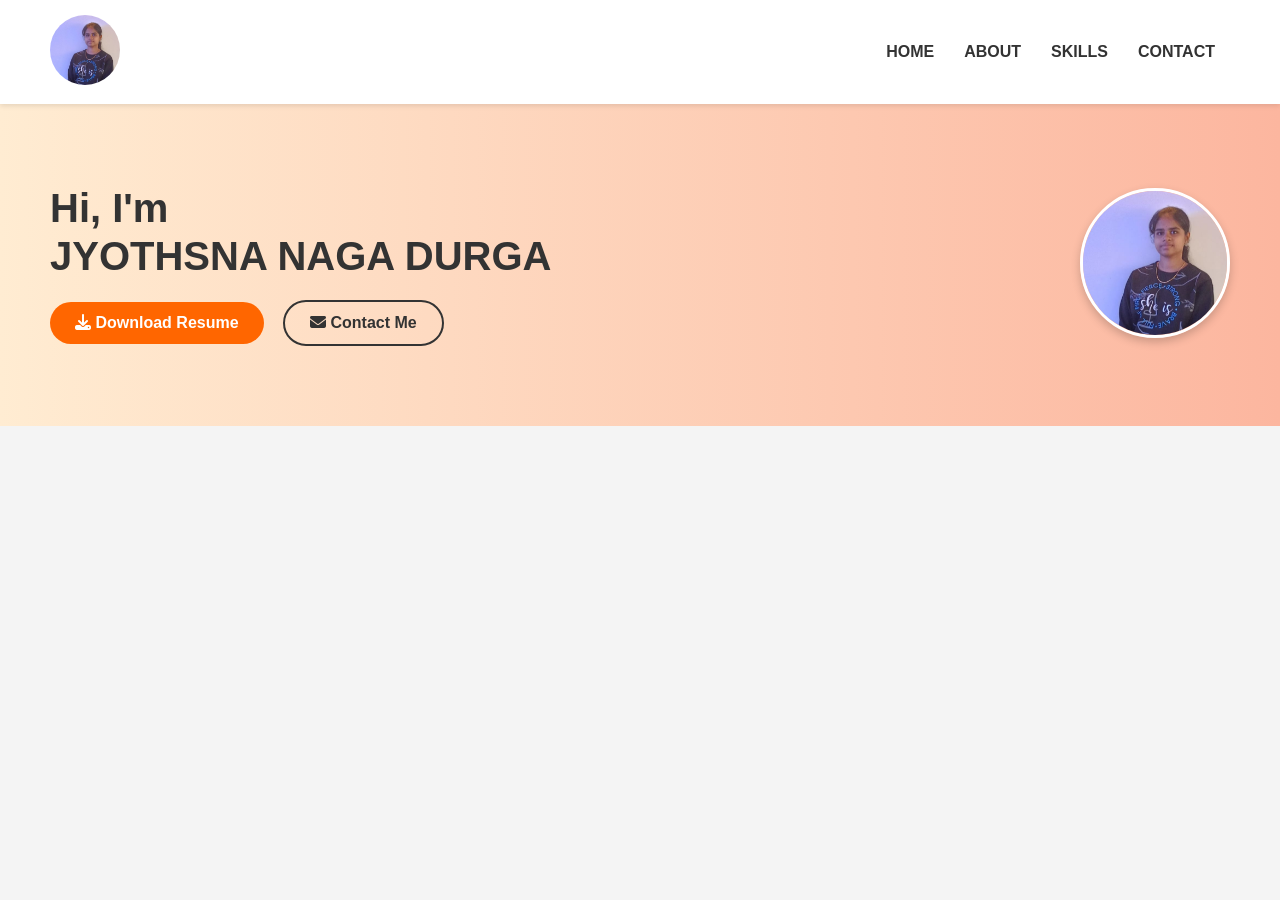
<file: index.html>
<!DOCTYPE html>
<html lang="en">
<head>
    <meta charset="UTF-8">
    <meta name="viewport" content="width=device-width, initial-scale=1.0">
    <title>Jyothsna | Portfolio</title>
    
    <!-- Font Awesome for icons -->
    <link rel="stylesheet" href="https://cdnjs.cloudflare.com/ajax/libs/font-awesome/6.4.0/css/all.min.css">
    
    <!-- Internal CSS -->
    <style>
        /* Reset */
        * {
            margin: 0;
            padding: 0;
            box-sizing: border-box;
        }

        body {
            font-family: 'Arial', sans-serif;
            background-color: #f4f4f4;
            color: #333;
        }

        /* Header */
        .header {
            display: flex;
            justify-content: space-between;
            align-items: center;
            padding: 15px 50px;
            background-color: #fff;
            box-shadow: 0 2px 5px rgba(0,0,0,0.1);
            position: sticky;
            top: 0;
            z-index: 100;
        }

        .logo img {
            height: 70px;
            width: 70px;
            border-radius: 50%;
            object-fit: cover;
        }

        .navbar ul {
            list-style: none;
            display: flex;
        }

        .navbar ul li {
            margin: 0 15px;
        }

        .navbar ul li a {
            text-decoration: none;
            color: #333;
            font-weight: bold;
            transition: 0.3s;
        }

        .navbar ul li a:hover {
            color: #ff6600;
        }

        /* Main Hero Section */
        .main {
            display: flex;
            justify-content: space-between;
            align-items: center;
            padding: 80px 50px;
            background: linear-gradient(to right, #ffecd2, #fcb69f);
        }

        .content h1 {
            font-size: 2.5em;
            margin-bottom: 20px;
            line-height: 1.2;
        }

        .cta-btn a {
            display: inline-block;
            padding: 12px 25px;
            margin-right: 15px;
            border-radius: 30px;
            text-decoration: none;
            font-weight: bold;
            transition: 0.3s;
        }

        .btn-primary {
            background-color: #ff6600;
            color: #fff;
        }

        .btn-primary:hover {
            background-color: #e65500;
        }

        .btn-secondary {
            background-color: transparent;
            color: #333;
            border: 2px solid #333;
        }

        .btn-secondary:hover {
            background-color: #333;
            color: #fff;
        }

        /* Profile Photo */
        .photo img {
            height: 150px;
            width: 150px;
            border-radius: 50%;
            object-fit: cover;
            border: 3px solid #fff;
            box-shadow: 0 4px 10px rgba(0,0,0,0.2);
        }

        /* Responsive */
        @media (max-width: 900px) {
            .main {
                flex-direction: column;
                text-align: center;
                padding: 50px 20px;
            }

            .photo {
                margin-top: 30px;
            }
        }
    </style>
</head>
<body> 
    <!-- Header -->
    <header class="header">
        <a href="Home.html" class="logo">
            <img src="Durga.jpeg" alt="Jyothsna Logo" class="circle-img">
        </a>
        <div class="navbar">
            <nav>
                <ul>
                    <li><a href="Home.html">HOME</a></li>
                    <li><a href="about.html">ABOUT</a></li>
                    <li><a href="skills.html">SKILLS</a></li>
                    <li><a href="contact.html">CONTACT</a></li>
                </ul>
            </nav>
        </div>
    </header>
    <div class="main">
        <div class="content">
            <h1>Hi, I'm <br> JYOTHSNA NAGA DURGA</h1>
            <div class="cta-btn">
                <a href="Resume1.pdf" class="btn-primary" target="_blank">
                    <i class="fas fa-download"></i> Download Resume
                </a>
                <a href="contact.html" class="btn-secondary">
                    <i class="fas fa-envelope"></i> Contact Me
                </a>
            </div>
        </div>

        <div class="photo">
            <img src="Durga.jpeg" alt="Jyothsna Photo">
        </div>   
    </div>
</body>
</html>
</file>
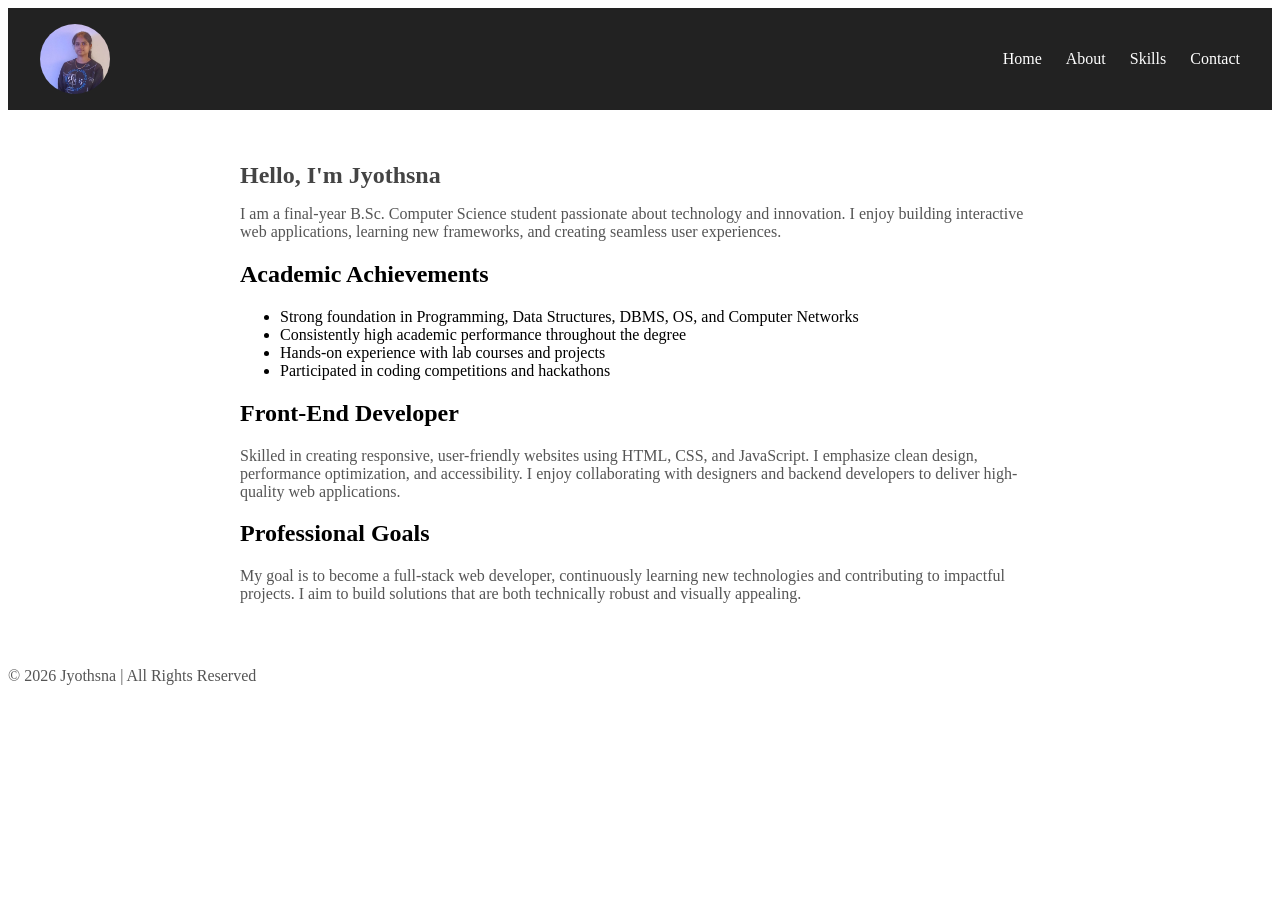
<file: about.html>
<html lang="en">
<head>
    <meta charset="UTF-8">
    <meta name="viewport" content="width=device-width, initial-scale=1.0">
    <title>About | Jyothsna</title>
    <link rel="stylesheet" href="about.css">
</head>
<body>
<header class="header">
    <div class="logo">
          <img src="Durga.jpeg" alt="hey" height="70px" width="70px"class="circle-img"><!DOCTYPE html>
    </div>
    <nav class="navbar">
        <ul>
            <li><a href="home.html">Home</a></li>
            <li><a href="about.html" class="active">About</a></li>
            <li><a href="skills.html">Skills</a></li>
            <li><a href="contact.html">Contact</a></li>
        </ul>
    </nav>
</header>

<main class="main">
    <!-- Introduction Section -->
    <section class="intro">
        <div class="intro-text">
            <h1>Hello, I'm <span>Jyothsna</span></h1>
            <p>
                I am a final-year B.Sc. Computer Science student passionate about technology and innovation.
                I enjoy building interactive web applications, learning new frameworks, and creating
                seamless user experiences.
            </p>
        </div>
    </section>

    <!-- Academic and Professional Section -->
    <section class="content">
        <div class="card">
            <h2>Academic Achievements</h2>
            <ul>
                <li>Strong foundation in Programming, Data Structures, DBMS, OS, and Computer Networks</li>
                <li>Consistently high academic performance throughout the degree</li>
                <li>Hands-on experience with lab courses and projects</li>
                <li>Participated in coding competitions and hackathons</li>
            </ul>
        </div>

        <div class="card">
            <h2>Front-End Developer</h2>
            <p>
                Skilled in creating responsive, user-friendly websites using HTML, CSS, and JavaScript.
                I emphasize clean design, performance optimization, and accessibility.
                I enjoy collaborating with designers and backend developers to deliver
                high-quality web applications.
            </p>
        </div>

        <div class="card">
            <h2>Professional Goals</h2>
            <p>
                My goal is to become a full-stack web developer, continuously learning
                new technologies and contributing to impactful projects. I aim to build
                solutions that are both technically robust and visually appealing.
            </p>
        </div>
    </section>
</main>

<footer class="footer">
    <p>© 2026 Jyothsna | All Rights Reserved</p>
</footer>

</body>
</html>
</file>
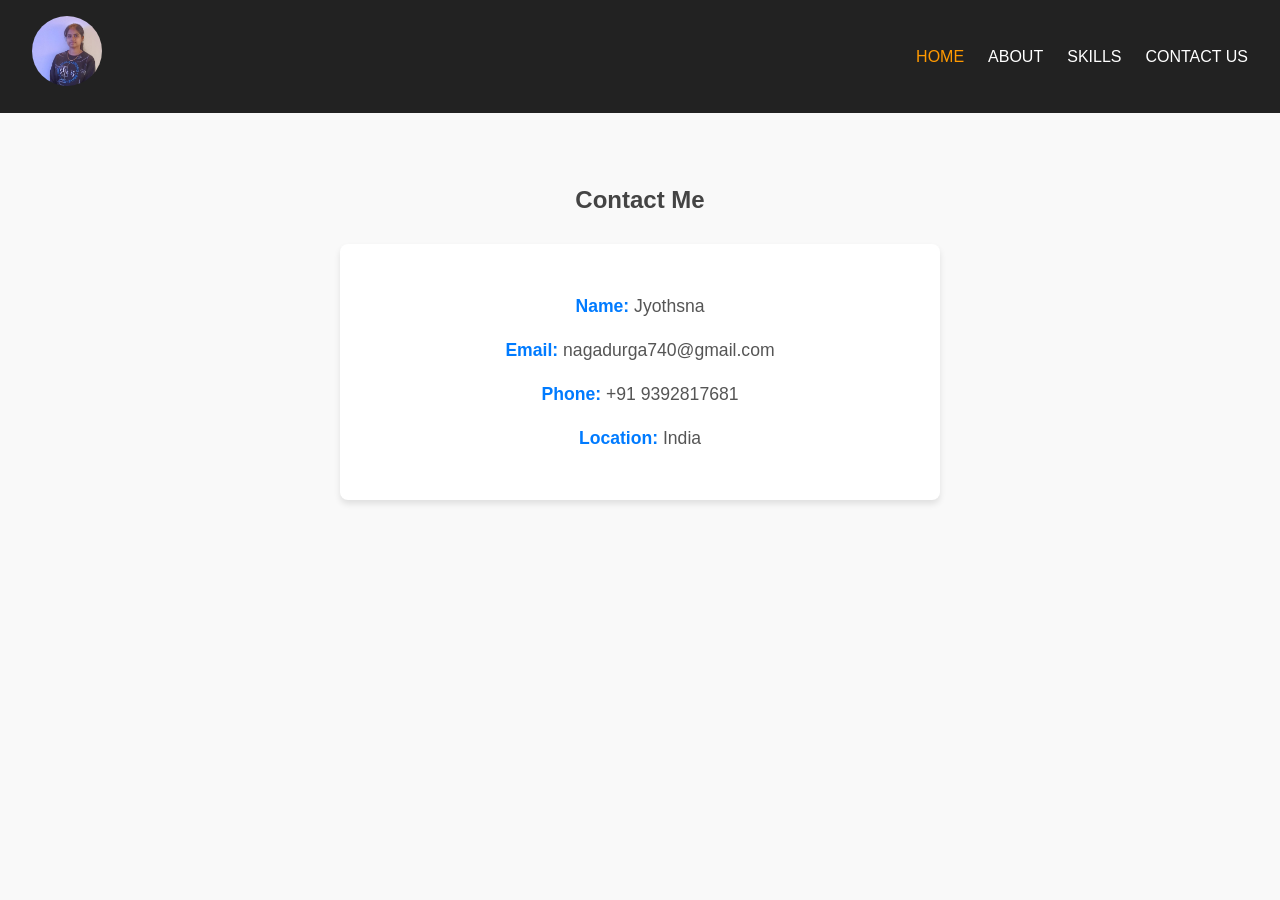
<file: contact.html>
<!DOCTYPE html>
<html lang="en">
<head>
    <meta charset="UTF-8">
    <meta name="viewport" content="width=device-width, initial-scale=1.0">
    <title>Contact</title>
    <link rel="stylesheet" href="contact.css">
</head>
<body>
    <header class="header">
        <a href="Home.html" class="logo">
            <img src="Durga.jpeg" alt="hey" height="70px" width="70x"class="circle-img">
        </a>
        <div class="navbar">
        <nav>
            <ul>
           <li> <a href="Home.html" class="active">HOME</a></li>
           <li> <a href="about.html"> ABOUT</a></li>
            <li><a href="skills.html">SKILLS</a></li>
            <li><a href="contact.html">CONTACT US</a></li>
            </ul>
        </nav>
        </div>
    </header>
    <section class="contact">
        <h1>Contact Me</h1>
        <div class="contact-container">
            <div class="contact-info">
            <p><strong>Name:</strong> Jyothsna</p>
                <p><strong>Email:</strong> nagadurga740@gmail.com</p>
                <p><strong>Phone:</strong> +91 9392817681</p>
                <p><strong>Location:</strong> India</p>
            </div>
    </section>
</body>
</html>
</file>
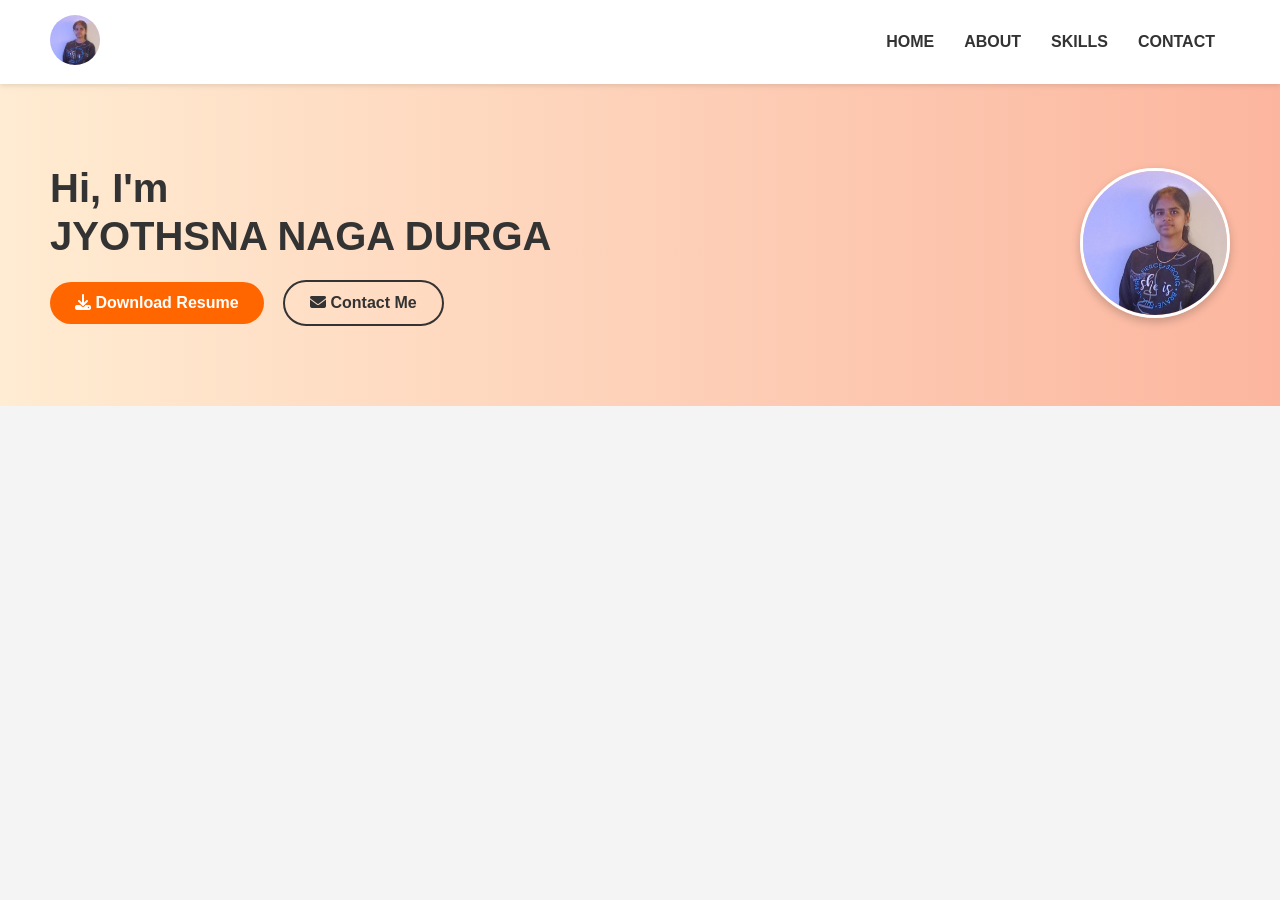
<file: Home.html>
<!DOCTYPE html>
<html lang="en">
<head>
    <meta charset="UTF-8">
    <meta name="viewport" content="width=device-width, initial-scale=1.0">
    <title>Jyothsna | Portfolio</title>
    
    <!-- Font Awesome for icons -->
    <link rel="stylesheet" href="https://cdnjs.cloudflare.com/ajax/libs/font-awesome/6.4.0/css/all.min.css">
    
    <!-- Internal CSS -->
    <style>
        /* Reset */
        * {
            margin: 0;
            padding: 0;
            box-sizing: border-box;
        }

        body {
            font-family: 'Arial', sans-serif;
            background-color: #f4f4f4;
            color: #333;
        }

        /* Header */
        .header {
            display: flex;
            justify-content: space-between;
            align-items: center;
            padding: 15px 50px;
            background-color: #fff;
            box-shadow: 0 2px 5px rgba(0,0,0,0.1);
            position: sticky;
            top: 0;
            z-index: 100;
        }

        .logo img {
            height: 50px;
            width: 50px;
            border-radius: 50%;
            object-fit: cover;
        }

        .navbar ul {
            list-style: none;
            display: flex;
        }

        .navbar ul li {
            margin: 0 15px;
        }

        .navbar ul li a {
            text-decoration: none;
            color: #333;
            font-weight: bold;
            transition: 0.3s;
        }

        .navbar ul li a:hover {
            color: #ff6600;
        }

        /* Main Hero Section */
        .main {
            display: flex;
            justify-content: space-between;
            align-items: center;
            padding: 80px 50px;
            background: linear-gradient(to right, #ffecd2, #fcb69f);
        }

        .content h1 {
            font-size: 2.5em;
            margin-bottom: 20px;
            line-height: 1.2;
        }

        .cta-btn a {
            display: inline-block;
            padding: 12px 25px;
            margin-right: 15px;
            border-radius: 30px;
            text-decoration: none;
            font-weight: bold;
            transition: 0.3s;
        }

        .btn-primary {
            background-color: #ff6600;
            color: #fff;
        }

        .btn-primary:hover {
            background-color: #e65500;
        }

        .btn-secondary {
            background-color: transparent;
            color: #333;
            border: 2px solid #333;
        }

        .btn-secondary:hover {
            background-color: #333;
            color: #fff;
        }

        /* Profile Photo */
        .photo img {
            height: 150px;
            width: 150px;
            border-radius: 50%;
            object-fit: cover;
            border: 3px solid #fff;
            box-shadow: 0 4px 10px rgba(0,0,0,0.2);
        }

        /* Responsive */
        @media (max-width: 900px) {
            .main {
                flex-direction: column;
                text-align: center;
                padding: 50px 20px;
            }

            .photo {
                margin-top: 30px;
            }
        }
    </style>
</head>
<body> 
    <!-- Header -->
    <header class="header">
        <a href="Home.html" class="logo">
            <img src="Durga.jpeg" alt="Jyothsna Logo" class="circle-img">
        </a>
        <div class="navbar">
            <nav>
                <ul>
                    <li><a href="Home.html">HOME</a></li>
                    <li><a href="about.html">ABOUT</a></li>
                    <li><a href="skills.html">SKILLS</a></li>
                    <li><a href="contact.html">CONTACT</a></li>
                </ul>
            </nav>
        </div>
    </header>
    <div class="main">
        <div class="content">
            <h1>Hi, I'm <br> JYOTHSNA NAGA DURGA</h1>
            <div class="cta-btn">
                <a href="Resume1.pdf" class="btn-primary" target="_blank">
                    <i class="fas fa-download"></i> Download Resume
                </a>
                <a href="contact.html" class="btn-secondary">
                    <i class="fas fa-envelope"></i> Contact Me
                </a>
            </div>
        </div>

        <div class="photo">
            <img src="Durga.jpeg" alt="Jyothsna Photo">
        </div>   
    </div>
</body>
</html>
</file>
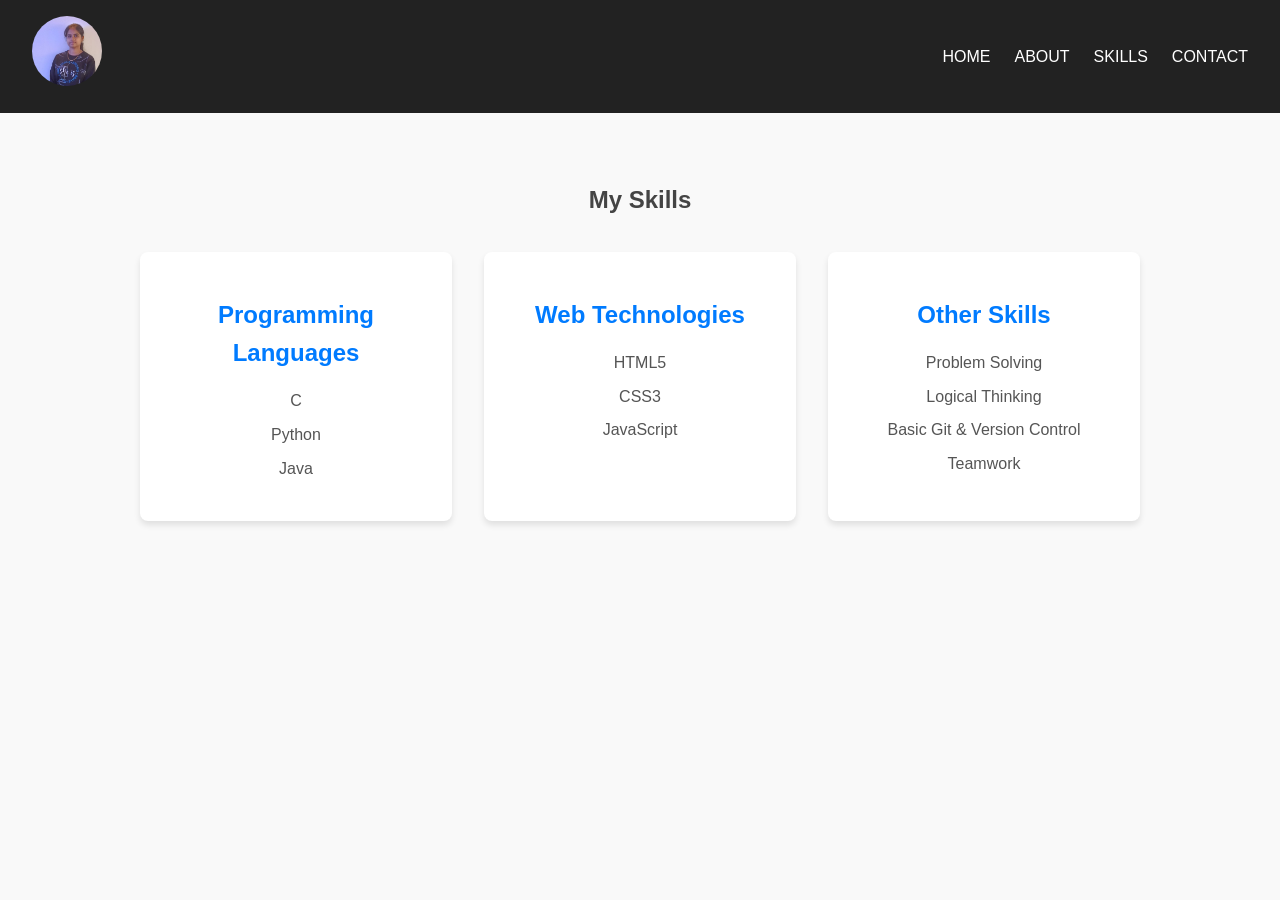
<file: skills.html>
<!DOCTYPE html>
<html lang="en">
<head>
    <meta charset="UTF-8">
    <meta name="viewport" content="width=device-width, initial-scale=1.0">
    <title>Skills</title>
    <link rel="stylesheet" href="skills.css">
</head>
<body>
    <header class="header">
        <a href="Home.html" class="logo">
            <img src="Durga.jpeg" alt="hey" height="70px" width="70px"class="circle-img">
        </a>
        <div class="navbar">
        <nav>
            <ul>
            <li><a href="Home.html">HOME</a></li>
            <li> <a href="about.html">ABOUT</a></li>
            <li><a href="skills.html">SKILLS</a></li>
            <li><a href="contact.html">CONTACT</a></li>
           </ul>
        </nav>
        </div>
    </header>
    <section class="skills">
        <h1>My Skills</h1>
        <div class="skills-container">
            <div class="skill-box">
                <h2>Programming Languages</h2>
                <ul>
                    <li>C</li>
                    <li>Python</li>
                    <li>Java</li>
                </ul>
            </div>

            <div class="skill-box">
                <h2>Web Technologies</h2>
                <ul>
                    <li>HTML5</li>
                    <li>CSS3</li>
                    <li>JavaScript</li>
                </ul>
            </div>
            <div class="skill-box">
                <h2>Other Skills</h2>
                <ul>
                    <li>Problem Solving</li>
                    <li>Logical Thinking</li>
                    <li>Basic Git & Version Control</li>
                    <li>Teamwork</li>
                </ul>
            </div>
        </div>
    </section>
</body>
</html>
</file>
<file: about.css>
.body {
  margin: 0;
  font-family: Arial, sans-serif;
  line-height: 1.6;
  color: #333;
}
header {
  display: flex;
  justify-content: space-between;
  align-items: center;
  padding: 1rem 2rem;
  background: #222;
  color: #fff;
}
.circle-img {
    border-radius: 50%;
    object-fit: cover;
}
.logo {
  font-size: 1.5rem;
  font-weight: bold;
}

.navbar ul {
  list-style: none;
  display: flex;
  gap: 1.5rem;
  margin: 0;
  padding: 0;
}

.navbar a {
  color: #fff;
  text-decoration: none;
  font-size: 1rem;
}

.navbar a:hover {
  color: #ff9900;
}
.main {
  padding: 2rem;
  max-width: 800px;
  margin: auto;
}

.sub1, .sub2 {
  display: flex;
  gap: 2rem;
  margin-bottom: 2rem;
}

.box1 {
  flex: 1;
  background: #f4f4f4;
  min-height: 200px;
}
h1 {
  color: #444;
  margin-bottom: 0.5rem;
}
p {
  font-size: 1rem;
  color: #555;
}
@media (max-width: 768px) {
  .sub1, .sub2 {
    flex-direction: column;
  }

}
</file>
<file: contact.css>
body {
  margin: 0;
  font-family: Arial, sans-serif;
  line-height: 1.6;
  color: #333;
  background: #f9f9f9;
}
header {
  display: flex;
  justify-content: space-between;
  align-items: center;
  padding: 1rem 2rem;
  background: #222;
  color: #fff;
}
  .circle-img {
    border-radius: 50%;
    object-fit: cover;
}
.logo {
  font-size: 1.5rem;
  font-weight: bold;
}

.navbar ul {
  list-style: none;
  display: flex;
  gap: 1.5rem;
  margin: 0;
  padding: 0;
}
.navbar a {
  color: #fff;
  text-decoration: none;
  font-size: 1rem;
  transition: color 0.3s;
}
.navbar a:hover,
.navbar a.active {
  color: #ff9900;
}
.contact {
  padding: 3rem 2rem;
  text-align: center;
  max-width: 600px;
  margin: auto;
}

.contact h1 {
  margin-bottom: 1.5rem;
  color: #444;
}
.contact-container {
  background: #fff;
  padding: 2rem;
  border-radius: 8px;
  box-shadow: 0 4px 6px rgba(0, 0, 0, 0.1);
}
.contact-info p {
  margin: 1rem 0;
  font-size: 1.1rem;
  color: #555;
}
.contact-info strong {
  color: #007bff;
}
@media (max-width: 768px) {
  .contact {
    padding: 2rem 1rem;
  }
}
</file>
<file: skills.css>
body {
  margin: 0;
  font-family: Arial, sans-serif;
  line-height: 1.6;
  color: #333;
  background: #f9f9f9;
}
header {
  display: flex;
  justify-content: space-between;
  align-items: center;
  padding: 1rem 2rem;
  background: #222;
  color: #fff;
}
.circle-img {
    border-radius: 50%;
    object-fit: cover;
}
.logo {
  font-size: 1.5rem;
  font-weight: bold;
}

.navbar ul {
  list-style: none;
  display: flex;
  gap: 1.5rem;
  margin: 0;
  padding: 0;
}

.navbar a {
  color: #fff;
  text-decoration: none;
  font-size: 1rem;
  transition: color 0.3s;
}

.navbar a:hover {
  color: #ff9900;
}

/* Skills Section */
.skills {
  padding: 3rem 2rem;
  text-align: center;
}

.skills h1 {
  margin-bottom: 2rem;
  color: #444;
}

.skills-container {
  display: grid;
  grid-template-columns: repeat(auto-fit, minmax(250px, 1fr));
  gap: 2rem;
  max-width: 1000px;
  margin: auto;
}

.skill-box {
  background: #fff;
  padding: 1.5rem;
  border-radius: 8px;
  box-shadow: 0 4px 6px rgba(0, 0, 0, 0.1);
  transition: transform 0.3s;
}

.skill-box:hover {
  transform: translateY(-5px);
}

.skill-box h2 {
  color: #007bff;
  margin-bottom: 1rem;
}

.skill-box ul {
  list-style: none;
  padding: 0;
}

.skill-box li {
  margin: 0.5rem 0;
  font-size: 1rem;
  color: #555;
}
@media (max-width: 768px) {
  .skills-container {
    grid-template-columns: 1fr;
  } 

}
</file>
